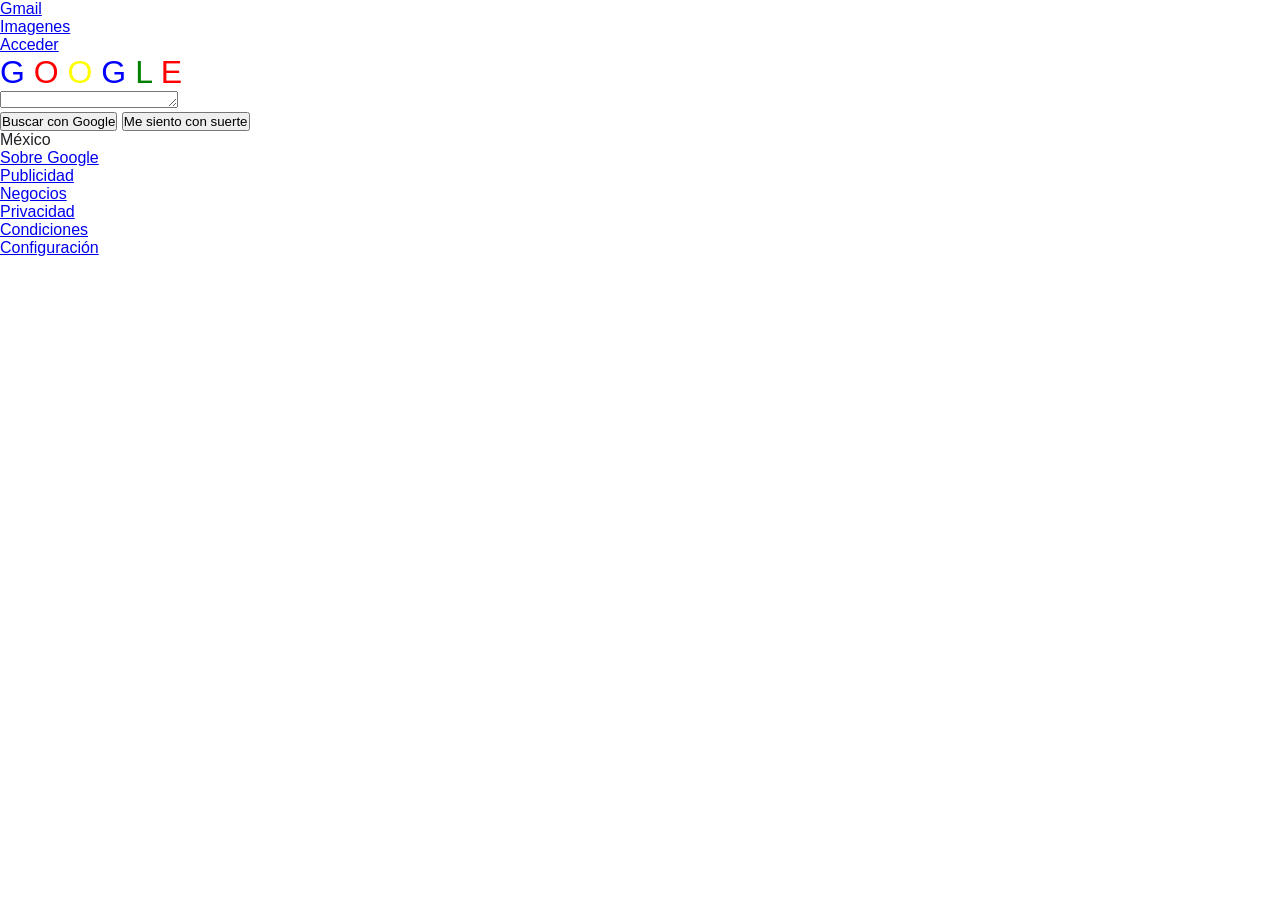
<file: 22400583_Echeagaray_Ortiz/U3/workspace/Google/index.html>
<!DOCTYPE html>
<html lang="es">


<head>
    <meta charset="UTF-8" />
    <title>Google</title>
    <link rel="stylesheet" href="css/stylesGoogle.css">
</head>

<body>
    <header>
        <nav class="nav-top">
            <ul>
                <li>
                    <a href="#">Gmail</a>
                </li>
                <li>
                    <a href="#">Imagenes</a>
                </li>
                <li>
                    <a href="#" class="btn-login">Acceder</a>
                </li>
            </ul>
        </nav>
    </header>

    <main class="main-content">
        <h1 id="google-logo" aria-label="Google">
            <span class="g1">G</span>
            <span class="o1">O</span>
            <span class="o2">O</span>
            <span class="g2">G</span>
            <span class="l1">L</span>
            <span class="e1">E</span>
        </h1>
        <div class="search-container">
            <textarea class="search-input" rows="1" placeholder="Ingresa una busqueda...">
            </textarea>
        </div>
        <div class="buttons">
            <button class="btn-search">Buscar con Google</button>
            <button class="btn-lucky">Me siento con suerte</button>

        </div>

    </main>


    <footer>
        <p class="country">México</p>
        <div class="footer-links">
            <ul class="left-links">
                <li>
                    <a href="#">Sobre Google</a>
                </li>
                <li>
                    <a href="#">Publicidad</a>
                </li>
                <li>
                    <a href="#">Negocios</a>
                </li>
            </ul>
            <ul class="right-links">
                <li>
                    <a href="#">Privacidad</a>
                </li>
                <li>
                    <a href="#">Condiciones</a>
                </li>
                <li>
                    <a href="#">Configuración</a>
                </li>
            </ul>
        </div>
    </footer>
</body>

</html>
</file>
<file: 22400583_Echeagaray_Ortiz/U3/workspace/Google/css/stylesGoogle.css>
* {
    margin: 0;
    padding: 0;

}

body {
    margin: 0;
    font-family: Arial, Helvetica, sans-serif;
    background: #fff;
    color: #202124
}

#google-logo {
    font-family: "Product Sans", Arial, Helvetica, sans-serif;
    font-weight: normal;
}

.nav-top {
    display: flex;
    justify-content: space-between;
    align-items: center;
}

.g1 {
    color: blue
}

.o1 {
    color: red
}

.o2 {
    color: yellow
}

.g2 {
    color: blue
}

.l1 {
    color: green
}

.e1 {
    color: red
}
</file>
